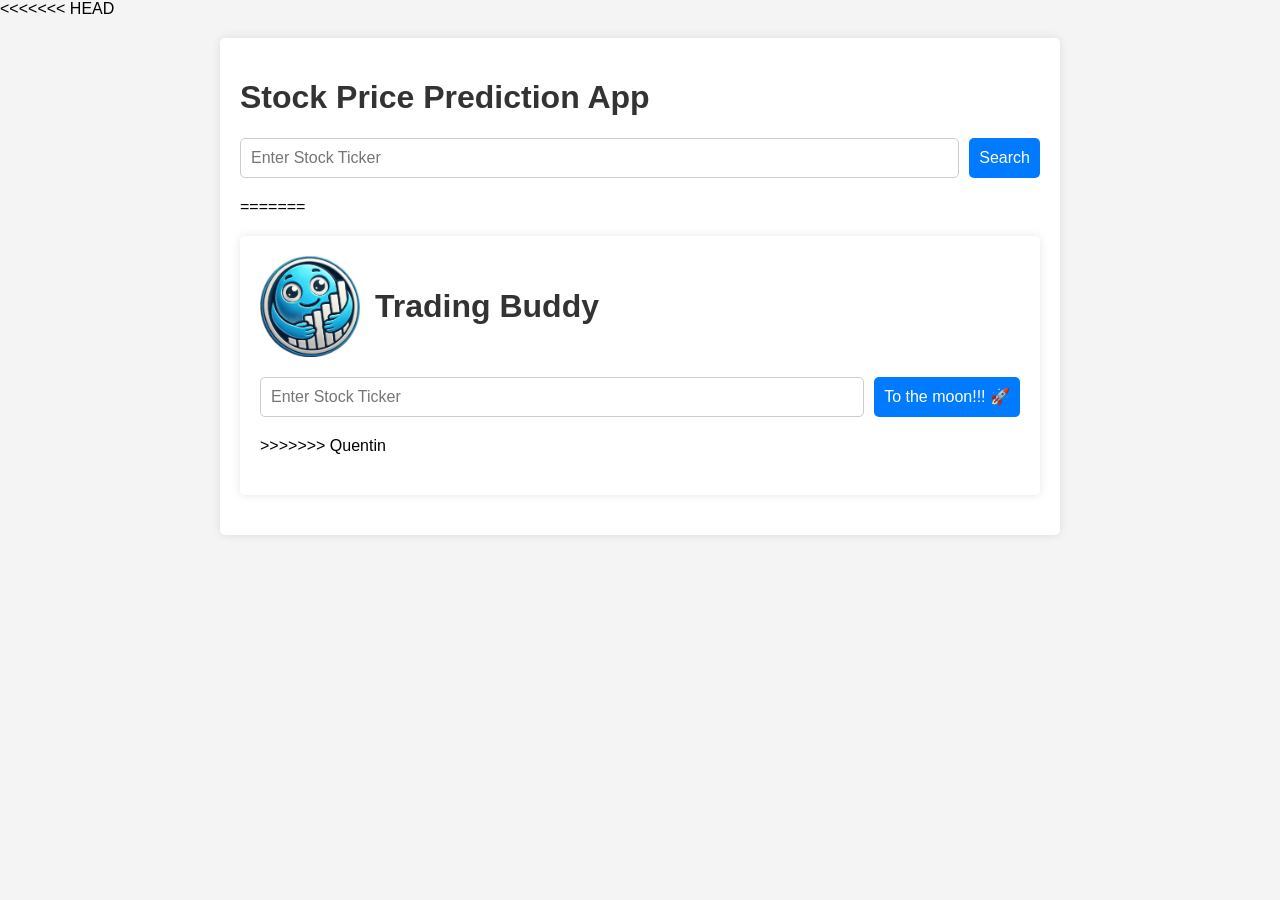
<file: templates/index.html>
<!DOCTYPE html>
<html lang="en">
<head>
    <meta charset="UTF-8">
    <meta name="viewport" content="width=device-width, initial-scale=1.0">
<<<<<<< HEAD
    <title>Stock Price Prediction</title>
    <link rel="stylesheet" href="/static/style.css">
    <script src="https://code.jquery.com/jquery-3.6.0.min.js"></script>
</head>
<body>
    <div class="container">
        <h1>Stock Price Prediction App</h1>
        <form id="search-form">
            <input type="text" id="ticker" name="ticker" placeholder="Enter Stock Ticker" required>
            <button type="submit">Search</button>
        </form>
=======
    <title>Trading Buddy</title>
    <link rel="stylesheet" href="/static/style.css">
    <script src="https://code.jquery.com/jquery-3.6.0.min.js"></script>
    <style>
        .header {
            display: flex;
            align-items: center; /* Align the image and text vertically */
            gap: 15px; /* Add spacing between the image and the text */
            margin-bottom: 20px; /* Add space below the header */
        }
        .header img {
            width: 100px; /* Adjust the image width */
            height: auto; /* Maintain aspect ratio */
        }
        .header h1 {
            margin: 0; /* Remove extra margin from the header text */
        }
    </style>
</head>
<body>
    <div class="container">
        <!-- Header with logo and title -->
        <div class="header">
            <img src="/static/images/trading_buddy_logo.jpg" alt="Trading Buddy Logo">
            <h1>Trading Buddy</h1>
        </div>
        
        <!-- Search form -->
        <form id="search-form">
            <input type="text" id="ticker" name="ticker" placeholder="Enter Stock Ticker" required>
            <button type="submit">To the moon!!! 🚀</button>
        </form>

        <!-- Results Section -->
>>>>>>> Quentin
        <div id="results">
            <!-- Results will be dynamically added here -->
        </div>
    </div>

    <script>
        $(document).ready(function () {
            $('#search-form').on('submit', function (e) {
                e.preventDefault();
                const ticker = $('#ticker').val();
                $('#results').html('<p>Loading...</p>');

                $.post('/search', { ticker: ticker }, function (data) {
                    let stockInfoHtml = `
                        <h2>Company Information</h2>
                        <p><strong>Company Name:</strong> ${data.stock_info["Company Name"]}</p>
                        <p><strong>Sector:</strong> ${data.stock_info["Sector"]}</p>
                        <p><strong>Industry:</strong> ${data.stock_info["Industry"]}</p>
                        <p><strong>Market Cap:</strong> ${data.stock_info["Market Cap"]}</p>
                        <p><strong>Stock Exchange:</strong> ${data.stock_info["Stock Exchange"]}</p>
                        <p><strong>Full-Time Employees:</strong> ${data.stock_info["Full-Time Employees"]}</p>
                        <p><strong>Business Summary:</strong> ${data.stock_info["Business Summary"]}</p>
                    `;

<<<<<<< HEAD
                    let resultsHtml = `
                        ${stockInfoHtml}
                        <h3>Closing Prices</h3>
                        ${data.closing_prices_plot}
                        <h3>SMA (20, 50)</h3>
                        <p>${data.sma_opinion}</p>
                        ${data.sma_plot}
                        <h3>RSI</h3>
                        <p>${data.rsi_opinion}</p>
                        ${data.rsi_plot}
                        <h3>MACD</h3>
                        <p>${data.macd_opinion}</p>
                        ${data.macd_plot}
                        <h3>Prophet Predictions</h3>
                        <p>Latest Predicted Price: $${data.prophet_prediction.latest_price.toFixed(2)} on ${data.prophet_prediction.date}</p>
                        ${data.prophet_plot}
=======
                    let prophetHtml = `
                        <h3>Prophet Model Predictions 🔮</h3>
                        <p><strong>Latest Predicted Price:</strong> $${data.prophet_prediction.latest_price.toFixed(2)} (as of ${new Date(data.prophet_prediction.date).toLocaleDateString()})</p>
                        <div id="prophet-plot">
                            ${data.prophet_plot}
                        </div>
                    `;

                    let resultsHtml = `
                        ${stockInfoHtml}
                        <h2>Daily Closing Prices</h2>
                        ${data.closing_prices_plot}
                        <h3>Indicators 📈📉📊</h3>
                        <h3>Simple Moving Average (20 & 50 days)</h3>
                        <p>${data.sma_opinion}</p>
                        ${data.sma_plot}
                        <h3>Relative Strength Index</h3>
                        <p>${data.rsi_opinion}</p>
                        ${data.rsi_plot}
                        <h3>Moving Average Convergance & Divergance (MACD)</h3>
                        <p>${data.macd_opinion}</p>
                        ${data.macd_plot}
                        ${prophetHtml}
                        <h3>Sentiment Analysis 🚦</h3>
                        <div class="sentiment-charts">
                            <div class="chart">${data.sentiment_distribution}</div>
                            <div class="chart">${data.sentiment_proportion}</div>
                            <div class="chart">${data.sentiment_summary}</div>
                        </div>
>>>>>>> Quentin
                    `;
                    $('#results').html(resultsHtml);
                }).fail(function (err) {
                    $('#results').html(`<p>Error: ${err.responseJSON.error}</p>`);
                });
            });
        });
    </script>
</body>
</html>
</file>
<file: static/style.css>
body {
    font-family: Arial, sans-serif;
    margin: 0;
    padding: 0;
    background: #f4f4f4;
}

.container {
    max-width: 800px;
    margin: 20px auto;
    padding: 20px;
    background: white;
    border-radius: 5px;
    box-shadow: 0 0 10px rgba(0, 0, 0, 0.1);
}

h1, h2, h3 {
    color: #333;
}

form {
    display: flex;
    margin-bottom: 20px;
}

form input, form button {
    padding: 10px;
    font-size: 16px;
}

form input {
    flex: 1;
    margin-right: 10px;
    border: 1px solid #ccc;
    border-radius: 5px;
}

form button {
    background: #007BFF;
    color: white;
    border: none;
    border-radius: 5px;
    cursor: pointer;
}

form button:hover {
    background: #0056b3;
}

#results {
    margin-top: 20px;
}

#results p {
    font-size: 16px;
    color: #333;
}
</file>
